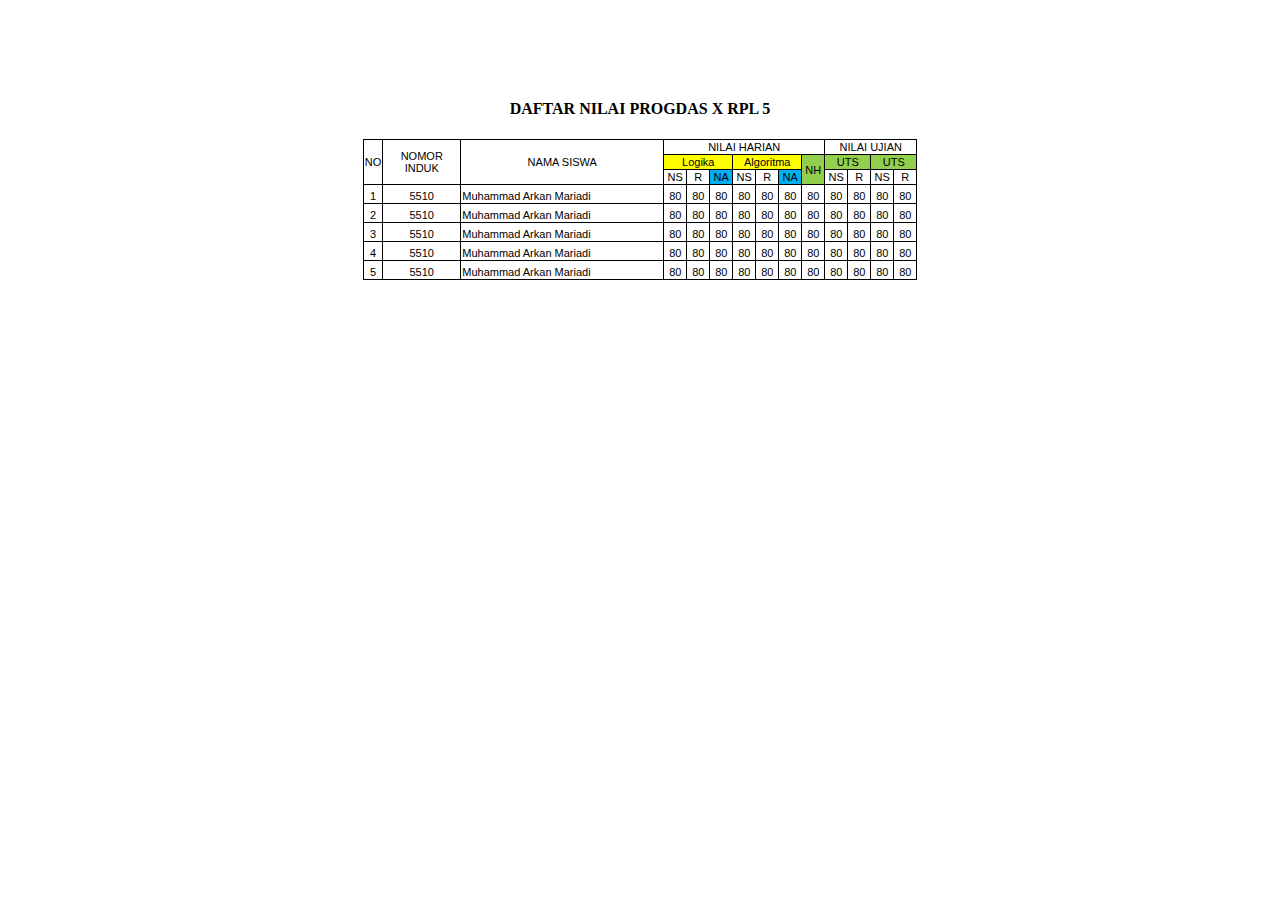
<file: index.html>
<!DOCTYPE html>
<html lang="en">
<head>
    <meta charset="UTF-8">
    <meta name="viewport" content="width=device-width, initial-scale=1.0">
    <title>Document</title>
    <link rel="stylesheet" href="style.css">
</head>
<body>
   <div class="tengah">
      <h4 ><center>DAFTAR NILAI PROGDAS X RPL 5</center></h4>
      <table  >
         <tr>
            <td rowspan="3" class="no">NO</td>
            <td rowspan="3" class="ni">NOMOR<br> INDUK</td>
            <td rowspan="3" class="ns">NAMA SISWA</td>
            <td colspan="7" class="nilaihar">NILAI HARIAN</td>
            <td colspan="4" class="nilaihar">NILAI UJIAN</td>
            
         </tr>
         <tr>
          <td class="row2" colspan="3">Logika</td>
          <td class="row2" colspan="3">Algoritma</td>
          <td class="NH" rowspan="2">NH</td>
          <td class="row3" colspan="2">UTS</td>
          <td class="row3" colspan="2">UTS</td>
          
    
         </tr>
         <tr>
          <td class="NS">NS</td>
          <td class="NS">R</td>
          <td class="NA">NA</td>
          <td class="NS">NS</td>
          <td class="NS">R</td>
          <td class="NA">NA</td>
          <td class="NS">NS</td>
          <td class="NS">R</td>
          <td class="NS">NS</td>
          <td class="NS">R</td>
       
         </tr>
        
         <tr>
            <td class="angka">1</td>
            <td class="angka">5510</td>
            <td class="nama">Muhammad Arkan Mariadi</td>
            <td class="nilai">80</td>
            <td class="nilai">80</td>
            <td class="nilai">80</td>
            <td class="nilai">80</td>
            <td class="nilai">80</td>
            <td class="nilai">80</td>
            <td class="nilai">80</td>
            <td class="nilai">80</td>
            <td class="nilai">80</td>
            <td class="nilai">80</td>
            <td class="nilai">80</td>
         </tr>
         <tr>
            <td class="angka">2</td>
            <td class="angka">5510</td>
            <td class="nama">Muhammad Arkan Mariadi</td>
            <td class="nilai">80</td>
            <td class="nilai">80</td>
            <td class="nilai">80</td>
            <td class="nilai">80</td>
            <td class="nilai">80</td>
            <td class="nilai">80</td>
            <td class="nilai">80</td>
            <td class="nilai">80</td>
            <td class="nilai">80</td>
            <td class="nilai">80</td>
            <td class="nilai">80</td>
         </tr>
         <tr>
            <td class="angka">3</td>
            <td class="angka">5510</td>
            <td class="nama">Muhammad Arkan Mariadi</td>
            <td class="nilai">80</td>
            <td class="nilai">80</td>
            <td class="nilai">80</td>
            <td class="nilai">80</td>
            <td class="nilai">80</td>
            <td class="nilai">80</td>
            <td class="nilai">80</td>
            <td class="nilai">80</td>
            <td class="nilai">80</td>
            <td class="nilai">80</td>
            <td class="nilai">80</td>
         </tr>
         <tr>
            <td class="angka">4</td>
            <td class="angka">5510</td>
            <td class="nama">Muhammad Arkan Mariadi</td>
            <td class="nilai">80</td>
            <td class="nilai">80</td>
            <td class="nilai">80</td>
            <td class="nilai">80</td>
            <td class="nilai">80</td>
            <td class="nilai">80</td>
            <td class="nilai">80</td>
            <td class="nilai">80</td>
            <td class="nilai">80</td>
            <td class="nilai">80</td>
            <td class="nilai">80</td>
         </tr>
         <tr>
            <td class="angka">5</td>
            <td class="angka">5510</td>
            <td class="nama">Muhammad Arkan Mariadi</td>
            <td class="nilai">80</td>
            <td class="nilai">80</td>
            <td class="nilai">80</td>
            <td class="nilai">80</td>
            <td class="nilai">80</td>
            <td class="nilai">80</td>
            <td class="nilai">80</td>
            <td class="nilai">80</td>
            <td class="nilai">80</td>
            <td class="nilai">80</td>
            <td class="nilai">80</td>
         </tr>
        
         
         
        </table>
      
   </div>
   
    
</body>
</html>
</file>
<file: style.css>
table, td, tr{
    border: 1px solid black;
    border-collapse: collapse;
    font-family: Arial ;
    
}

.no{
   
    font-size: 11px;
    text-align: center;
    
}

.ni{
    width: 75px;
    font-size: 11px;
    text-align: center;
}

.ns{
    width: 200px;
    font-size: 11px;
    text-align: center;
}

.angka{
    font-size: 11px;
    text-align: center;
    padding-top: 5px;
}

.nama{
     font-size: 11px;
     padding-top: 5px;
}

.nilai{
    font-size: 11px;
 
    width: 20px;
    padding-top: 5px;
    text-align: center;
}

.nilaihar{
    font-size: 11px;
    text-align: center;
    width: 110pxpx;

   
}

.row2{
    font-size: 11px;
    text-align: center;
    background-color: #ffff00;
   
   
}

.NS{
    font-size: 11px;
    text-align: center;
}

.NA{
    font-size: 11px;
    text-align: center;
    background-color: #00aff1;
}
.NH{
    font-size: 11px;
    text-align: center;
    background-color: #92cf4e;
}

.row3{
    font-size: 11px;
    text-align: center;
    background-color: #92cf4e;
}


.tengah{
    margin-top: 100px;
    justify-self: center;
}
</file>
